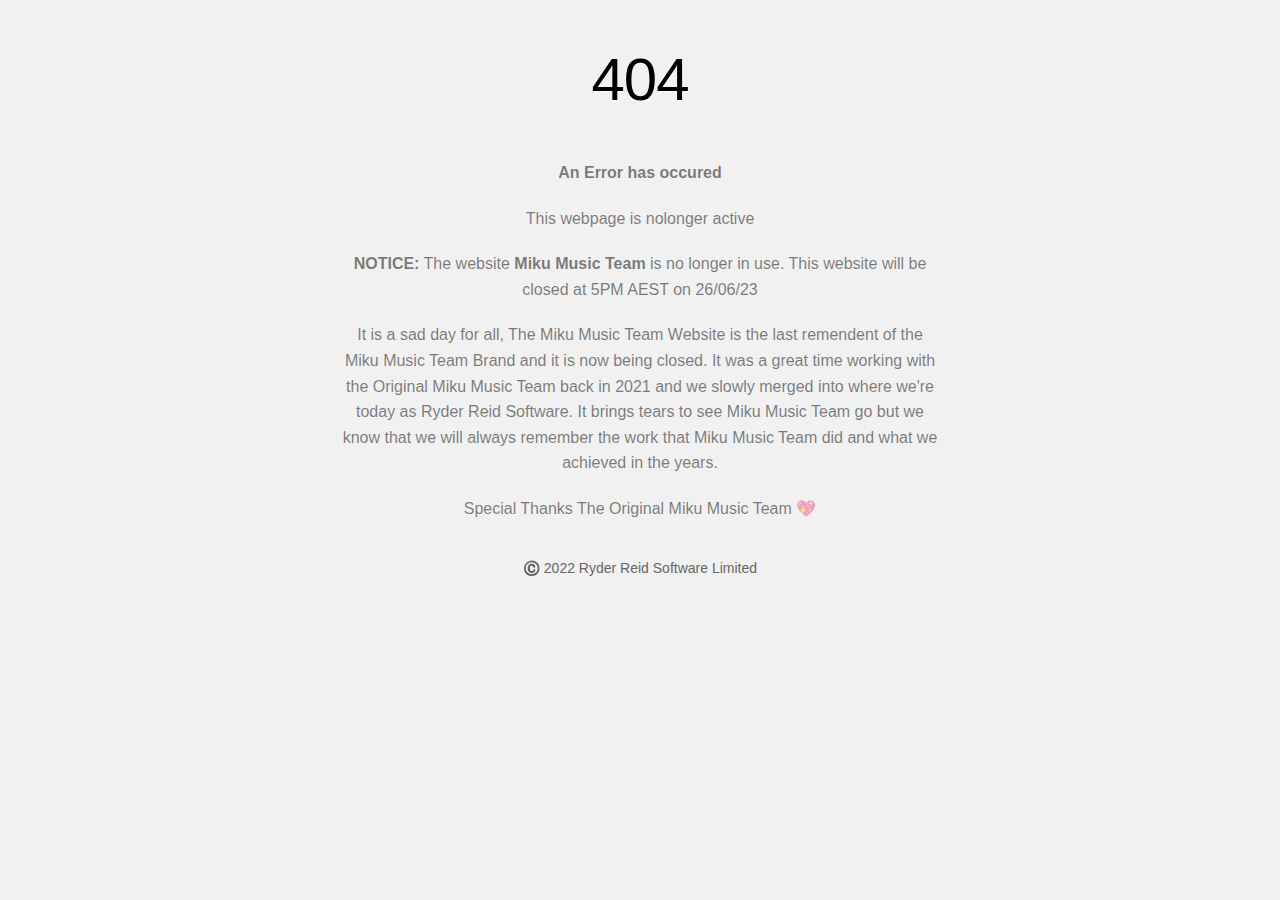
<file: index.html>
<!DOCTYPE html>
<html>

<head>
  <meta http-equiv="Content-Type" content="text/html; charset=UTF-8">

  <meta http-equiv="Content-Security-Policy"
    content="default-src &#39;none&#39;; style-src &#39;unsafe-inline&#39;; img-src data:; connect-src &#39;self&#39;">
  <link rel="icon" type="image/x-icon" href="../assets/png/logo.png">
  <title>404 - Miku Music Team</title>
  <style type="text/css" media="screen">
    body {
      background-color: #f1f1f1;
      margin: 0;
      font-family: "Helvetica Neue", Helvetica, Arial, sans-serif;
    }

    .container {
      margin: 50px auto 40px auto;
      width: 600px;
      text-align: center;
    }

    a {
      color: #4183c4;
      text-decoration: none;
    }

    a:hover {
      text-decoration: underline;
    }

    h1 {
      width: 800px;
      position: relative;
      left: -100px;
      letter-spacing: -1px;
      line-height: 60px;
      font-size: 60px;
      font-weight: 100;
      margin: 0px 0 50px 0;
      text-shadow: 0 1px 0 #fff;
    }

    p {
      color: rgba(0, 0, 0, 0.5);
      margin: 20px 0;
      line-height: 1.6;
    }

    ul {
      list-style: none;
      margin: 25px 0;
      padding: 0;
    }

    li {
      display: table-cell;
      font-weight: bold;
      width: 1%;
    }

    #suggestions {
      margin-top: 35px;
      color: #ccc;
    }

    #suggestions p {
      color: #666666;
      font-weight: 200;
      font-size: 14px;
      margin: 0 10px;
    }
  </style>
</head>

<body>

  <div class="container">

    <h1>404</h1>
    <p><strong>An Error has occured</strong></p>

    <p>
      This webpage is nolonger active
    </p>
    <p>
      <strong>NOTICE:</strong> The website <strong>Miku Music Team</strong> is no longer in use. This website will be
      closed at 5PM AEST on 26/06/23
    </p>
    <p>
      It is a sad day for all, The Miku Music Team Website is the last remendent of the Miku Music Team Brand and it is
      now being closed. It was a great time working with the Original Miku Music Team back in 2021 and we slowly merged into 
      where we're today as Ryder Reid Software. It brings tears to see Miku Music Team go but we know that we will always remember
      the work that Miku Music Team did and what we achieved in the years.
    </p>
    <p>Special Thanks The Original Miku Music Team 💖</p>

        <div id="suggestions">
          <p><strong>©️ 2022 Ryder Reid Software Limited</strong></p>
        </div>
</body>

</html>
</file>
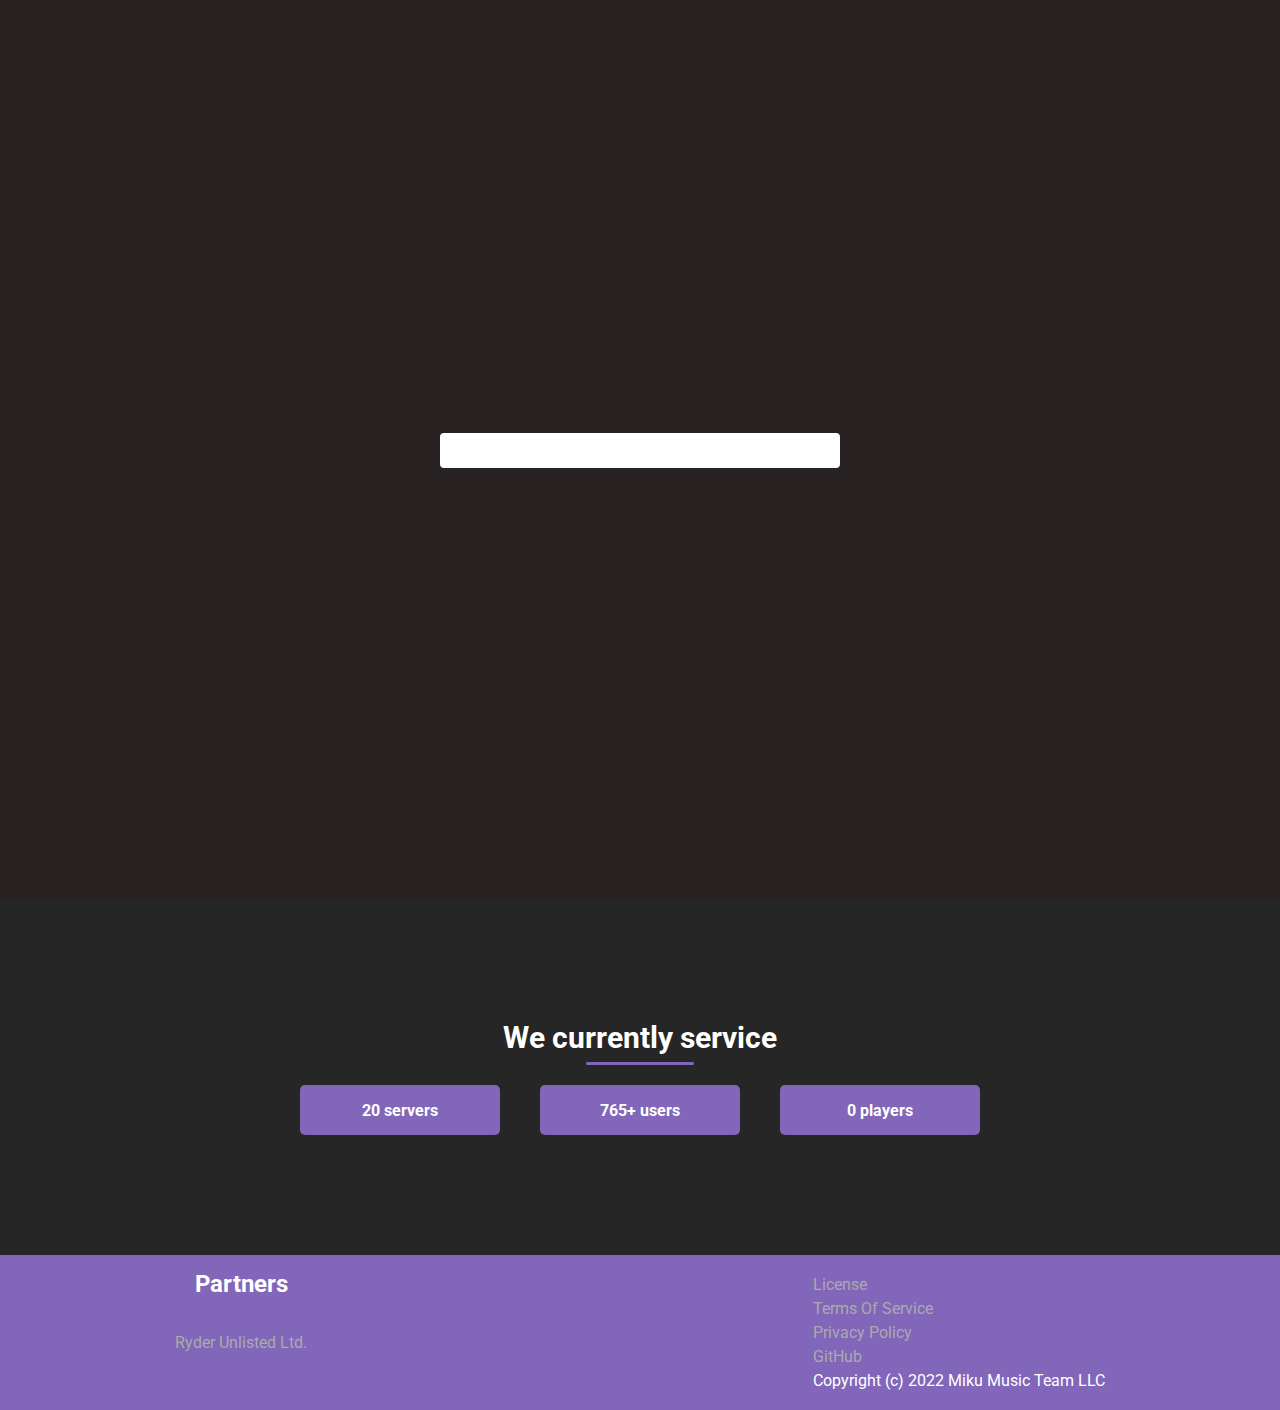
<file: 1.html>
<!DOCTYPE html>
<html>
<head>
	<meta charset="utf-8">
	<title>Miku Music Team LLC</title>
	<meta name="viewport" content="width=device-width, initial-scale=1.0">
	<!-- you can change the website icon by change the href link -->
	<link rel="icon" type="image/png" href="./img/images.jpg">

	<!-- css -->
	<link rel="stylesheet" type="text/css" href="./css/coloring.css">
	<link rel="stylesheet" type="text/css" href="./css/style.css">
	<link rel="stylesheet" type="text/css" href="./css/txtformatting.css">
	<link rel="stylesheet" type="text/css" href="./css/shadow.css">
	<link rel="stylesheet" type="text/css" href="./css/loading.css">
	<!-- css end -->

	<!-- font awesome -->
	<link rel="stylesheet" href="https://cdnjs.cloudflare.com/ajax/libs/font-awesome/6.0.0-beta2/css/all.min.css" integrity="sha512-YWzhKL2whUzgiheMoBFwW8CKV4qpHQAEuvilg9FAn5VJUDwKZZxkJNuGM4XkWuk94WCrrwslk8yWNGmY1EduTA==" crossorigin="anonymous" referrerpolicy="no-referrer" />
</head>
<body class="on">
	<div class="loading" id="loading-box">
		<div class="loading-item"><div class="loading-progress"></div></div>
	</div>

	<main class="main">
		<!-- navbar -->
		<div class="navbar">
			<div class="container">
				<div class="navbar-nav">
					<div class="navbar-brand">
						<!-- You can change it with Image if you want. -->
						<span class="navbar-brand-txt"><a class="txt-bold type-1" href="/">Miku Music Team LLC</a></span>
						<a class="txt" href="/">ㅤ</a>
						<a class="txt" href="/">est 2021</a>
					</div>

					<span class="navbar-toggler" id="toggler"><i onclick="toggleNavbar(this)" class="fas fa-bars"></i></span>

					<div class="navs" id="navs">
						<div class="navs-item notbtn"><a href="./miku" class="txt-uppercase">MikuBot</a></div>
					    <div class="navs-item notbtn"><a href="#services" class="txt-uppercase">Services</a></div>
						<div class="navs-item notbtn"><a href="https://github.com/Miku-Music-Team" class="txt-uppercase">GitHub</a></div> 
						<div class="navs-item notbtn"><a href="https://discord.com/invite/NBV6jb87mA" class="txt-uppercase">Support</a></div>
						<!--<div class="navs-item"><a href="#"><button class="btn txt-uppercase shadow-sm">Login</button></a></div>  -->
					</div>
				</div>
			</div>
		</div>

		<!-- navbar end -->		

		<!-- jumbotron -->
		<div class="jumbotron">
			<div class="container">
				<div class="jumbotron-items">
					<div class="jumbotron-item">
						<span class="jumbotron-t">DisPrompt</span>
						<p class="jumbotron-d">Coming Soon</p>
						<div class="jumbotron-buttons">
							<button class="btn blue"><a href='https://disprompt.mikumusicteam.cf/'>Website</a></button>
							<button class="btn" ><a>Download Coming Soon</a></button>
						</div>
					</div>
					<div class="jumbotron-item">
						<img src="./img/1564-badge-developer.ico" alt="image">
					</div>
				</div>
			</div>
		</div>
		<!-- jumbotron end -->
		<span class="scroll-down"><i class="fas fa-arrow-down"></i></span>
	</main>
	
		<!-- features -->

		<!-- features end -->

	<!-- services -->
	<div class="services-box">
		<h1 class="services-t" id="services">We currently service</h1>
		<div class="container">
			<div class="services">
				<div class="service">
					<span><i class="fas fa-server"></i> 20 servers</span>
				</div>
				<div class="service">
					<span><i class="fas fa-users"></i> 765+ users</span>
				</div>
				<div class="service">
					<span><i class="fas fa-gamepad"></i> 0 players</span>
				</div>
			</div>
		</div>
	</div>
	<!-- services end -->

	<!-- footer -->
	<div class="footer">
		<div class="container">
			<div class="footer-items">
				<div class="footer-item">
					<span>Partners</span>
					<ul class="footer-ul">
						<li><a href="https://www.lumiere.tk"></a></li>
						<li><a href="https://www.ryderunlisted.ml">Ryder Unlisted Ltd.</a></li>
					</ul>
				</div>				
				<div class="footer-item">
					<ul class="footer-ul">
						<li><a href="https://github.com/Miku-Music-Team/Miku-Music-Team-License/blob/main/LICENSE">License</a></li>
						<li><a href="./terms-of-service">Terms Of Service</a></li>
						<li><a href="./privacypolicy">Privacy Policy</a></li>
						<li><a href="https://github.com/Miku-Music-Team">GitHub</a></li>
						<li>Copyright (c) 2022 Miku Music Team LLC</li>
					</ul>
				</div>
			</div>
		</div>
	</div>
	<!-- footer end -->

	<script type="text/javascript" src="./js/script.js"></script>
</body>
</html>
</file>
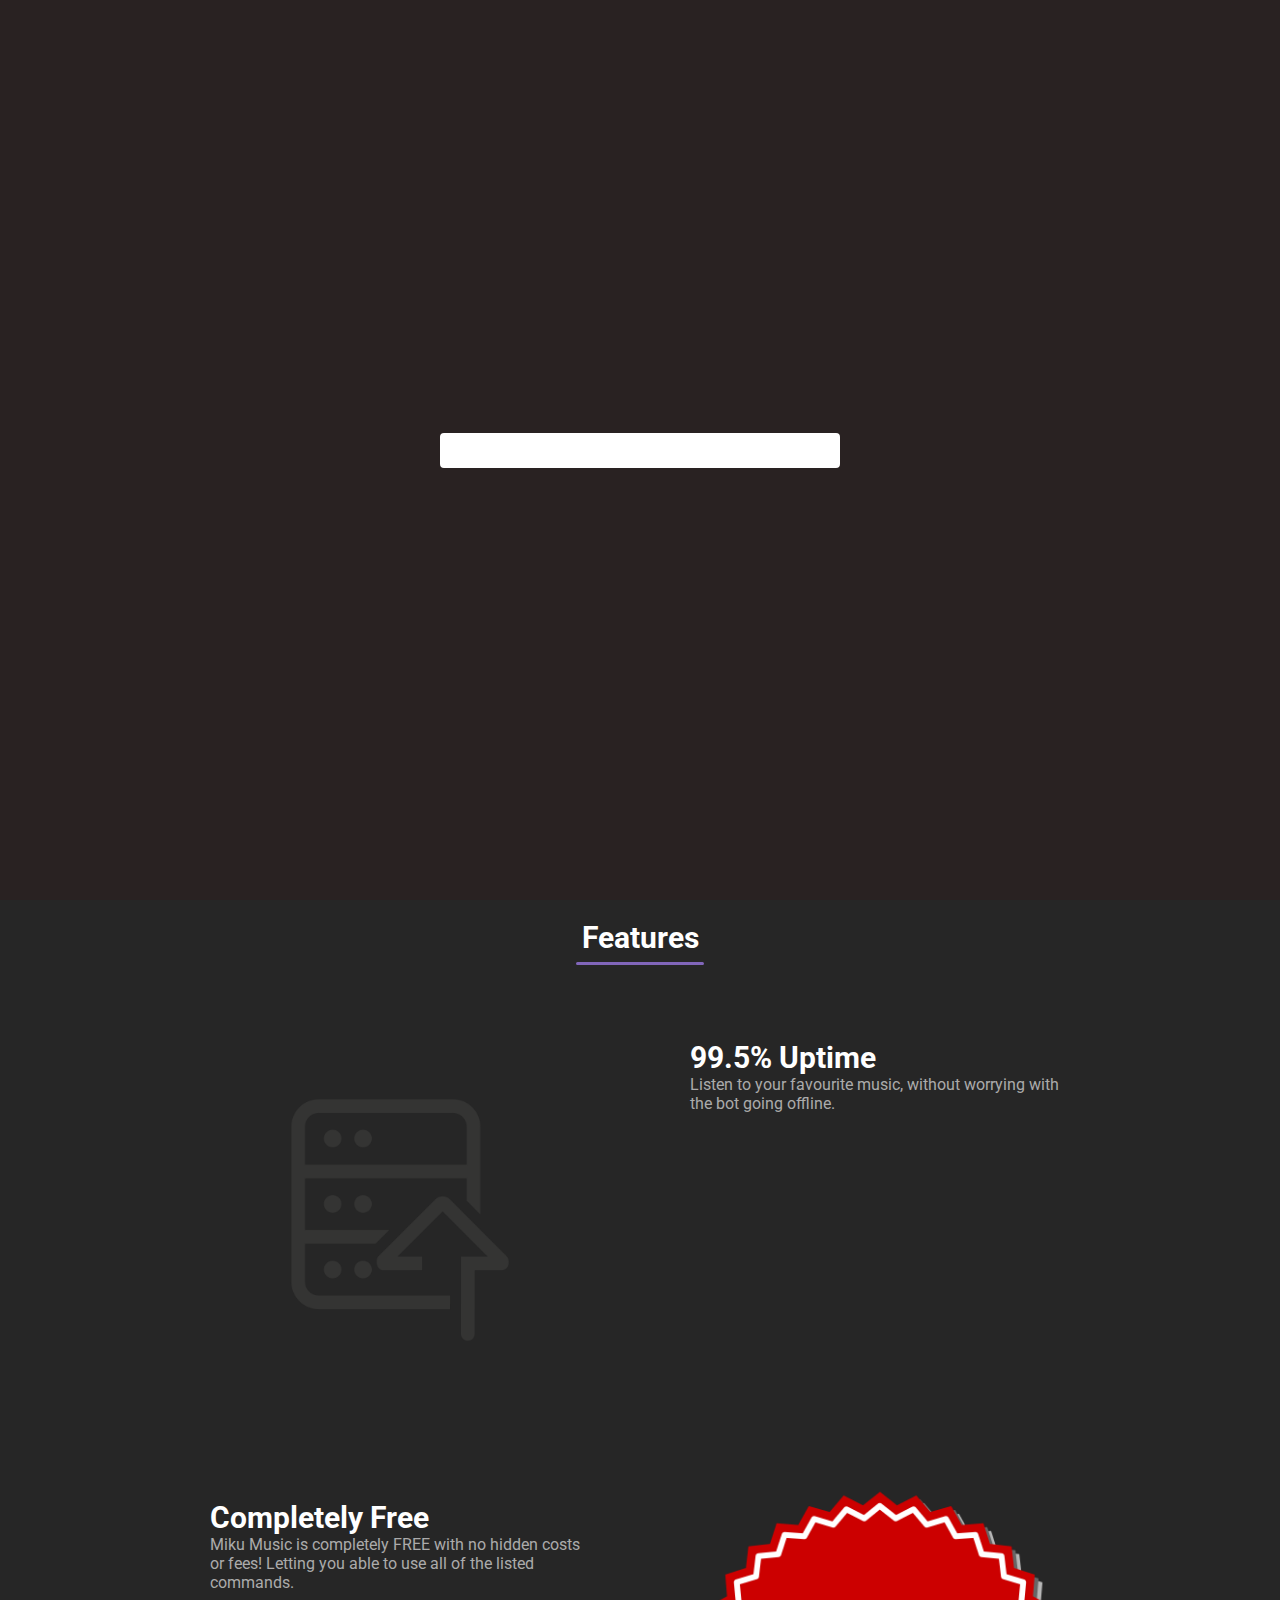
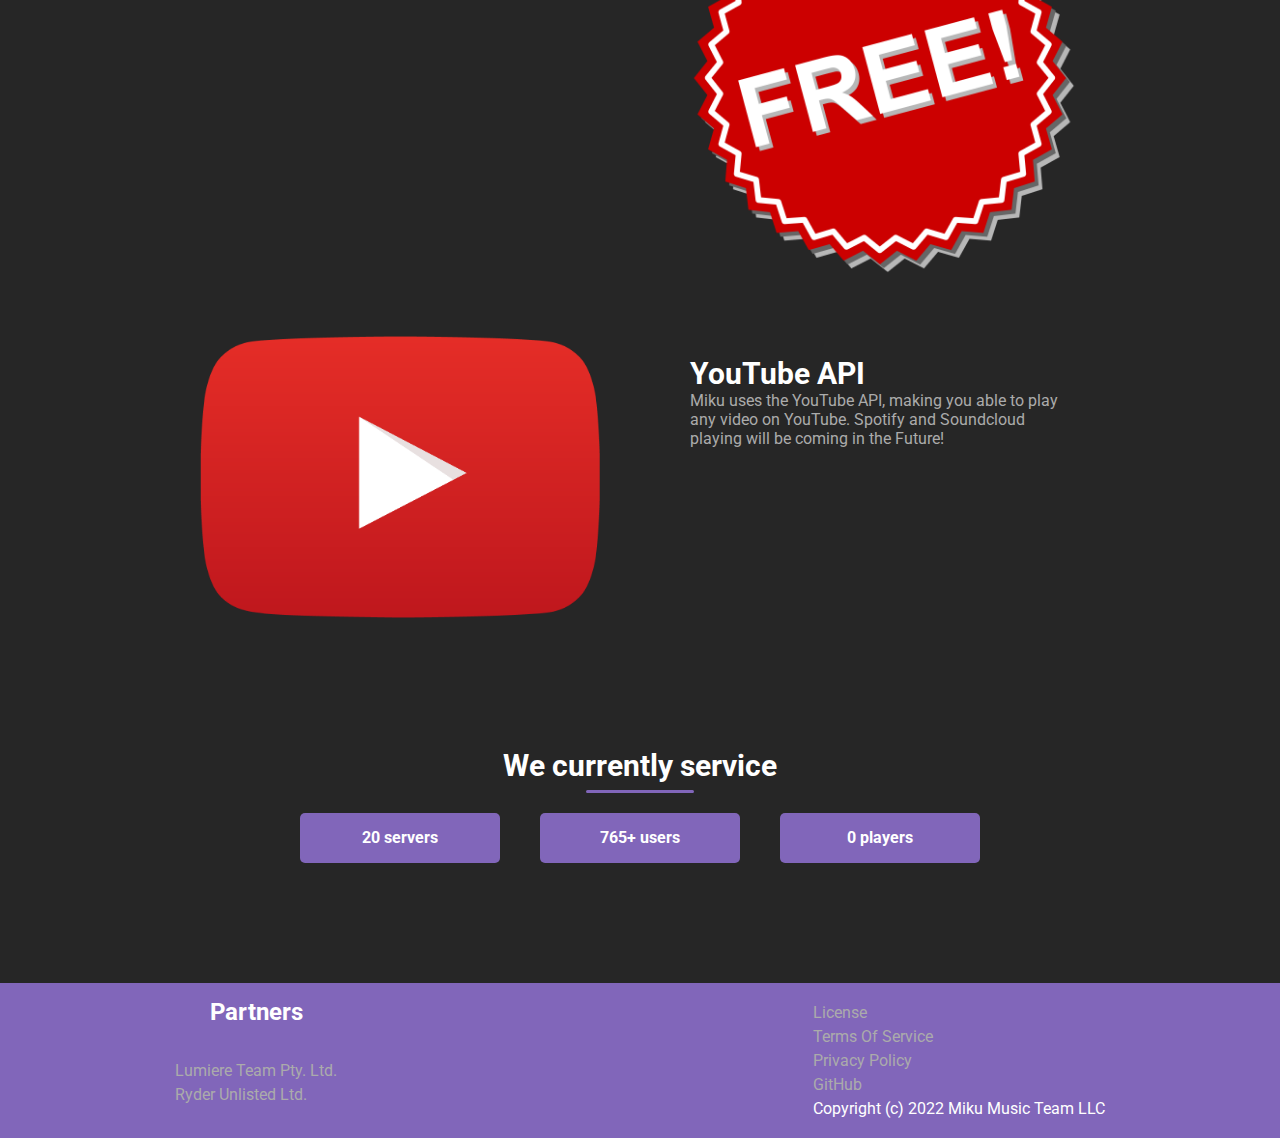
<file: miku.html>
<!DOCTYPE html>
<html>
<head>
	<meta charset="utf-8">
	<title>Miku Music Team LLC</title>
	<meta name="viewport" content="width=device-width, initial-scale=1.0">
	<!-- you can change the website icon by change the href link -->
	<link rel="icon" type="image/png" href="./img/images.jpg">

	<!-- css -->
	<link rel="stylesheet" type="text/css" href="./css/coloring.css">
	<link rel="stylesheet" type="text/css" href="./css/style.css">
	<link rel="stylesheet" type="text/css" href="./css/txtformatting.css">
	<link rel="stylesheet" type="text/css" href="./css/shadow.css">
	<link rel="stylesheet" type="text/css" href="./css/loading.css">
	<!-- css end -->

	<!-- font awesome -->
	<link rel="stylesheet" href="https://cdnjs.cloudflare.com/ajax/libs/font-awesome/6.0.0-beta2/css/all.min.css" integrity="sha512-YWzhKL2whUzgiheMoBFwW8CKV4qpHQAEuvilg9FAn5VJUDwKZZxkJNuGM4XkWuk94WCrrwslk8yWNGmY1EduTA==" crossorigin="anonymous" referrerpolicy="no-referrer" />
</head>
<body class="on">
	<div class="loading" id="loading-box">
		<div class="loading-item"><div class="loading-progress"></div></div>
	</div>

	<main class="main">
		<!-- navbar -->
		<div class="navbar">
			<div class="container">
				<div class="navbar-nav">
					<div class="navbar-brand">
						<!-- You can change it with Image if you want. -->
						<span class="navbar-brand-txt"><a class="txt-bold type-1" href="/">Miku Music Team LLC</a></span>
						<a class="txt" href="/">ㅤ</a>
						<a class="txt" href="/">est 2021</a>
					</div>

					<span class="navbar-toggler" id="toggler"><i onclick="toggleNavbar(this)" class="fas fa-bars"></i></span>

					<div class="navs" id="navs">
						<div class="navs-item notbtn"><a href="https://mikumusicteam.cf" class="txt-uppercase">Back to MainPage</a></div>
					    <div class="navs-item notbtn"><a href="#services" class="txt-uppercase">Services</a></div> 
						<div class="navs-item notbtn"><a href="https://github.com/Miku-Music-Team" class="txt-uppercase">GitHub</a></div> 
						<div class="navs-item notbtn"><a href="https://discord.com/invite/NBV6jb87mA" class="txt-uppercase">Support</a></div>
						<!--<div class="navs-item"><a href="#"><button class="btn txt-uppercase shadow-sm">Login</button></a></div>  -->
					</div>
				</div>
			</div>
		</div>

		<!-- navbar end -->		

		<!-- jumbotron -->
		<div class="jumbotron">
			<div class="container">
				<div class="jumbotron-items">
					<div class="jumbotron-item">
						<span class="jumbotron-t">Miku Bot has been updated and released!</span>
						<p class="jumbotron-d">Try it out Today!</p>
						<div class="jumbotron-buttons">
							<button class="btn blue" onclick="location.href='#features'">Features</button>
							<button class="btn" ><a href="https://discord.com/api/oauth2/authorize?client_id=925721188548886588&permissions=8&scope=bot%20applications.commands">Invite</a></button>
						</div>
					</div>
					<div class="jumbotron-item">
						<img src="./img/Untitled+630.png" alt="image">
					</div>
				</div>
			</div>
		</div>
		<!-- jumbotron end -->
		<span class="scroll-down"><i class="fas fa-arrow-down"></i></span>
	</main>
	
		<!-- features -->
		<div class="features-box">
			<h1 class="features-t" id="features">Features</h1>
			<div class="container">
				<div class="features">
					<div class="feature">
						<img class="feature-img" src="./img/uptime.png"></img>
						<div class="feature-info">
							<h2 class="feature-info-t">99.5% Uptime</h2>
							<p class="feature-info-d">Listen to your favourite music, without worrying with the bot going offline.</p>
						</div>
					</div>
					<div class="feature">
						<img class="feature-img" src="./img/free.png"></img>
						<div class="feature-info">
							<h2 class="feature-info-t">Completely Free</h2>
							<p class="feature-info-d">Miku Music is completely FREE with no hidden costs or fees! Letting you able to use all of the listed commands.</p>
						</div>
					</div>
					<div class="feature">
						<img class="feature-img" src="./img/ytlogo.png"></img>
						<div class="feature-info">
							<h2 class="feature-info-t">YouTube API</h2>
							<p class="feature-info-d">Miku uses the YouTube API, making you able to play any video on YouTube. Spotify and Soundcloud playing will be coming in the Future!</p>
						</div>
					</div>
				</div>
			</div>
		</div>
		<!-- features end -->

	<!-- services -->
	<div class="services-box">
		<h1 class="services-t" id="services">We currently service</h1>
		<div class="container">
			<div class="services">
				<div class="service">
					<span><i class="fas fa-server"></i> 20 servers</span>
				</div>
				<div class="service">
					<span><i class="fas fa-users"></i> 765+ users</span>
				</div>
				<div class="service">
					<span><i class="fas fa-gamepad"></i> 0 players</span>
				</div>
			</div>
		</div>
	</div>
	<!-- services end -->

	<!-- footer -->
	<div class="footer">
		<div class="container">
			<div class="footer-items">
				<div class="footer-item">
					<span>Partners</span>
					<ul class="footer-ul">
						<li><a href="https://www.lumiere.tk">Lumiere Team Pty. Ltd.</a></li>
						<li><a href="https://www.ryderunlisted.ml">Ryder Unlisted Ltd.</a></li>
					</ul>
				</div>				
				<div class="footer-item">
					<ul class="footer-ul">
						<li><a href="https://github.com/Miku-Music-Team/Miku-Music-Team-License/blob/main/LICENSE">License</a></li>
						<li><a href="./terms-of-service">Terms Of Service</a></li>
						<li><a href="./privacypolicy">Privacy Policy</a></li>
						<li><a href="https://github.com/Miku-Music-Team">GitHub</a></li>
						<li>Copyright (c) 2022 Miku Music Team LLC</li>
					</ul>
				</div>
			</div>
		</div>
	</div>
	<!-- footer end -->

	<script type="text/javascript" src="./js/script.js"></script>
</body>
</html>
</file>
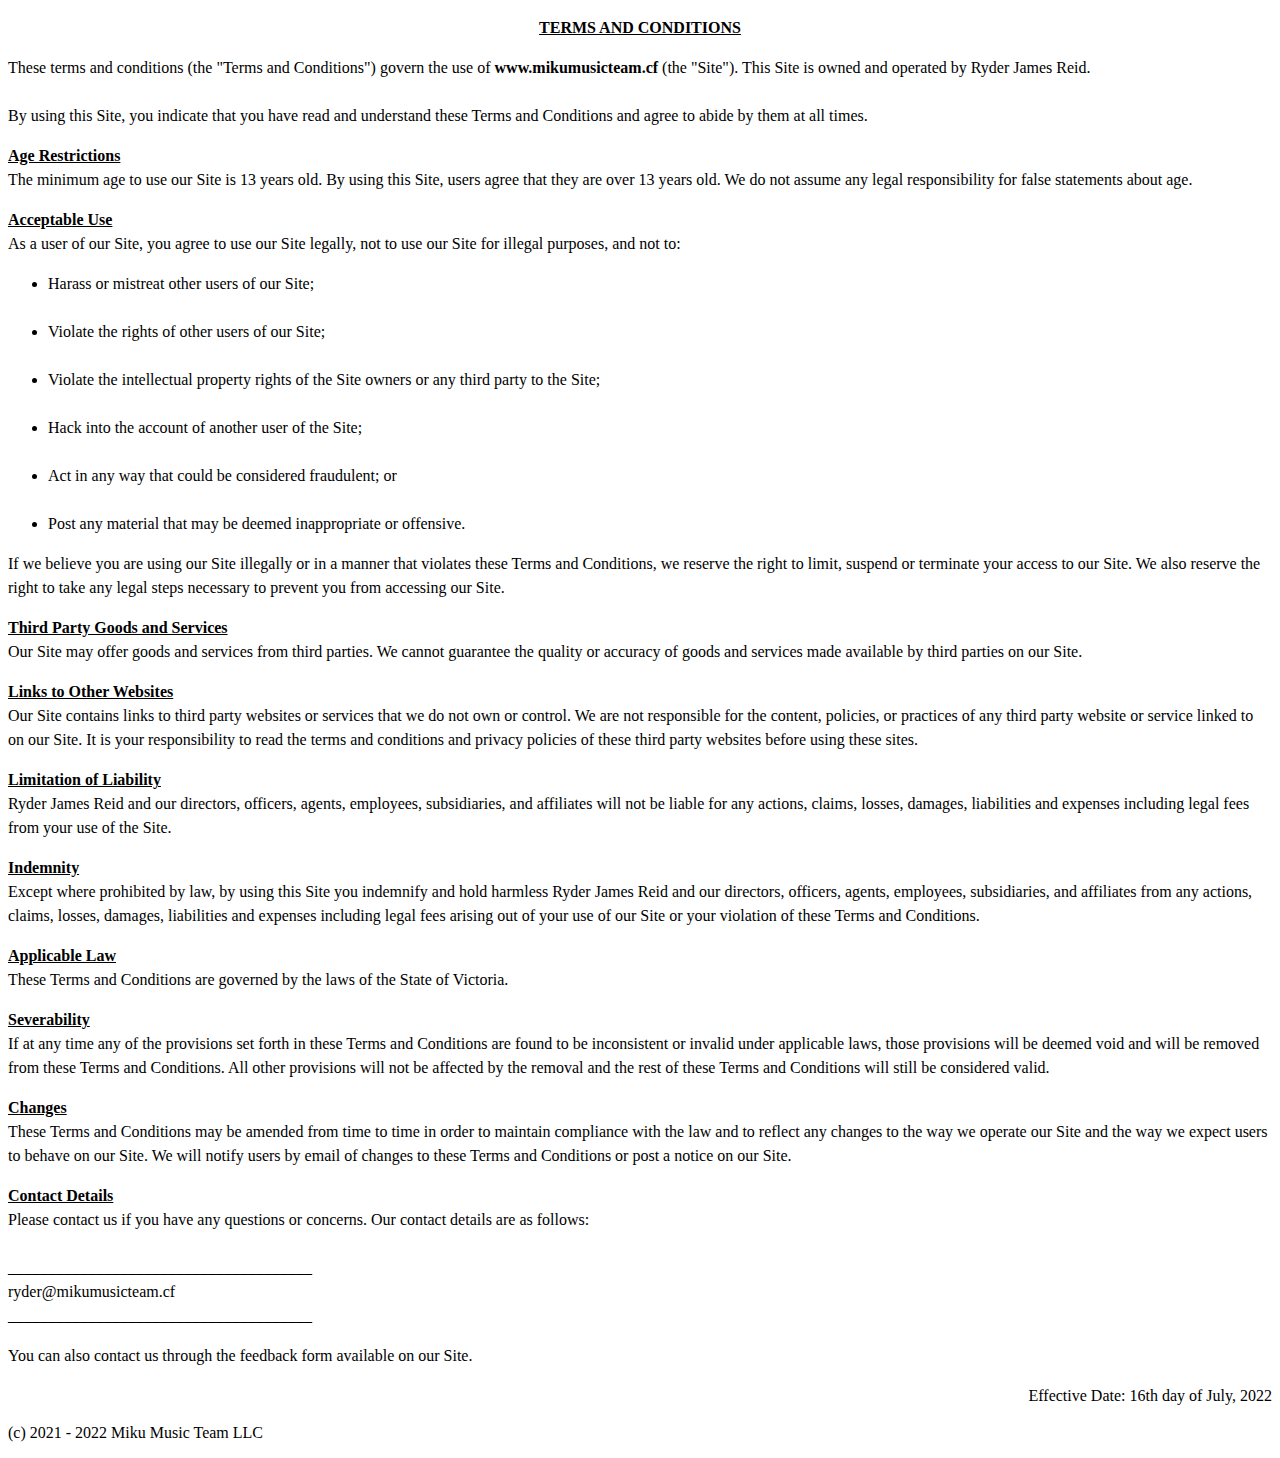
<file: terms-of-service.html>
<!DOCTYPE html><html>

<title>TOS - Miku Music Team LLC</title>

	<p style="line-height:18.0pt;font-size:12.0pt;line-height:18.0pt;font-family:Times New Roman;color:#000000;text-align:Center;"><span style="font-style:normal;font-weight:bold;text-decoration:underline;">TERMS AND CONDITIONS</span>
	</p>
	<p style="line-height:18.0pt;font-size:12.0pt;line-height:18.0pt;font-family:Times New Roman;color:#000000;text-align:Left;">These terms and conditions (the &quot;Terms and Conditions&quot;) govern the use of <span style="font-style:normal;font-weight:bold;">www.mikumusicteam.cf</span> (the &quot;Site&quot;). This Site is owned and operated by Ryder James Reid.<br/><br/>By using this Site, you indicate that you have read and understand these Terms and Conditions and agree to abide by them at all times.
	</p><div>
	</p></div><div>
	<p style="line-height:18.0pt;font-size:12.0pt;line-height:18.0pt;font-family:Times New Roman;color:#000000;text-align:Left;"><span style="font-style:normal;font-weight:bold;text-decoration:underline;">Age Restrictions</span><br/>The minimum age to use our Site is 13 years old. By using this Site, users agree that they are over 13 years old. We do not assume any legal responsibility for false statements about age.
	</p></div><div>
	<p style="line-height:18.0pt;font-size:12.0pt;line-height:18.0pt;font-family:Times New Roman;color:#000000;text-align:Left;"><span style="font-style:normal;font-weight:bold;text-decoration:underline;">Acceptable Use</span><br/>As a user of our Site, you agree to use our Site legally, not to use our Site for illegal purposes, and not to:
	</p>
	<ul style="line-height:18.0pt;font-size:12.0pt;line-height:18.0pt;font-family:Times New Roman;color:#000000;list-style:disc;">
		<li style="margin-bottom:18.0pt;" value="1"><span>Harass or mistreat other users of our Site;</span><span style="color:#000000;"><br/></span>
		</li>
		<li style="margin-bottom:18.0pt;" value="2"><span>Violate the rights of other users of our Site;</span><span style="color:#000000;"><br/></span>
		</li>
		<li style="margin-bottom:18.0pt;" value="3"><span>Violate the intellectual property rights of the Site owners or any third party to the Site;</span><span style="color:#000000;"><br/></span>
		</li>
		<li style="margin-bottom:18.0pt;" value="4"><span>Hack into the account of another user of the Site;</span><span style="color:#000000;"><br/></span>
		</li>
		<li style="margin-bottom:18.0pt;" value="5"><span>Act in any way that could be considered fraudulent; or</span><span style="color:#000000;"><br/></span>
		</li>
		<li style="margin-bottom:0.0pt;" value="6"><span>Post any material that may be deemed inappropriate or offensive.</span><span style="color:#000000;"><br/></span>
		</li>
	</ul>
	<p style="line-height:18.0pt;font-size:12.0pt;line-height:18.0pt;font-family:Times New Roman;color:#000000;text-align:Left;">If we believe you are using our Site illegally or in a manner that violates these Terms and Conditions, we reserve the right to limit, suspend or terminate your access to our Site. We also reserve the right to take any legal steps necessary to prevent you from accessing our Site.
	</p></div><div>
	<p style="line-height:18.0pt;font-size:12.0pt;line-height:18.0pt;font-family:Times New Roman;color:#000000;text-align:Left;"><span style="font-style:normal;font-weight:bold;text-decoration:underline;">Third Party Goods and Services</span><br/>Our Site may offer goods and services from third parties. We cannot guarantee the quality or accuracy of goods and services made available by third parties on our Site.
	</p></div><div>
	<p style="line-height:18.0pt;font-size:12.0pt;line-height:18.0pt;font-family:Times New Roman;color:#000000;text-align:Left;"><span style="font-style:normal;font-weight:bold;text-decoration:underline;">Links to Other Websites</span><span style="text-decoration:underline;"><br/></span>Our Site contains links to third party websites or services that we do not own or control. We are not responsible for the content, policies, or practices of any third party website or service linked to on our Site. It is your responsibility to read the terms and conditions and privacy policies of these third party websites before using these sites.
	</p></div><div>
	<p style="line-height:18.0pt;font-size:12.0pt;line-height:18.0pt;font-family:Times New Roman;color:#000000;text-align:Left;"><span style="font-style:normal;font-weight:bold;text-decoration:underline;">Limitation of Liability</span><br/>Ryder James Reid and our directors, officers, agents, employees, subsidiaries, and affiliates will not be liable for any actions, claims, losses, damages, liabilities and expenses including legal fees from your use of the Site.
	</p></div><div>
	<p style="line-height:18.0pt;font-size:12.0pt;line-height:18.0pt;font-family:Times New Roman;color:#000000;text-align:Left;"><span style="font-style:normal;font-weight:bold;text-decoration:underline;">Indemnity</span><br/>Except where prohibited by law, by using this Site you indemnify and hold harmless Ryder James Reid and our directors, officers, agents, employees, subsidiaries, and affiliates from any actions, claims, losses, damages, liabilities and expenses including legal fees arising out of your use of our Site or your violation of these Terms and Conditions.
	</p></div><div>
	<p style="line-height:18.0pt;font-size:12.0pt;line-height:18.0pt;font-family:Times New Roman;color:#000000;text-align:Left;"><span style="font-style:normal;font-weight:bold;text-decoration:underline;">Applicable Law</span><br/>These Terms and Conditions are governed by the laws of the State of Victoria.
	</p></div><div>
	<p style="line-height:18.0pt;font-size:12.0pt;line-height:18.0pt;font-family:Times New Roman;color:#000000;text-align:Left;"><span style="font-style:normal;font-weight:bold;text-decoration:underline;">Severability</span><br/>If at any time any of the provisions set forth in these Terms and Conditions are found to be inconsistent or invalid under applicable laws, those provisions will be deemed void and will be removed from these Terms and Conditions. All other provisions will not be affected by the removal and the rest of these Terms and Conditions will still be considered valid.
	</p></div><div>
	<p style="line-height:18.0pt;font-size:12.0pt;line-height:18.0pt;font-family:Times New Roman;color:#000000;text-align:Left;"><span style="font-style:normal;font-weight:bold;text-decoration:underline;">Changes</span><br/>These Terms and Conditions may be amended from time to time in order to maintain compliance with the law and to reflect any changes to the way we operate our Site and the way we expect users to behave on our Site. We will notify users by email of changes to these Terms and Conditions or post a notice on our Site.
	</p></div><div>
	<p style="line-height:18.0pt;font-size:12.0pt;line-height:18.0pt;font-family:Times New Roman;color:#000000;text-align:Left;"><span style="font-style:normal;font-weight:bold;text-decoration:underline;">Contact Details</span><br/>Please contact us if you have any questions or concerns. Our contact details are as follows:<br/><br/>______________________________________<br/>ryder@mikumusicteam.cf<br/>______________________________________
	</p>
	<p style="line-height:18.0pt;font-size:12.0pt;line-height:18.0pt;font-family:Times New Roman;color:#000000;text-align:Left;">You can also contact us through the feedback form available on our Site.
	</p></div>
	<p style="line-height:18.0pt;font-size:12.0pt;line-height:18.0pt;font-family:Times New Roman;color:#000000;text-align:Right;">Effective Date: 16th day of July, 2022
	</p></div><div class="LDCopyright">
						<p>(c) 2021 - 2022 Miku Music Team LLC</p>
					</div>
				</div>
			</div>
		</div>
	</div>
</div>
				</div>
			</div>
		</div>
	</div>
</div>
</body>
</html>
</file>
<file: css/coloring.css>
:root {
	/* 
	* this is primary color, applied on:
	* background, underline
	 */
	--primary: #262626;
	--primary-disabled: #292222;
	/*
	* this is secondary color, applied on:
	* text, border
	*/
	--secondary: white;
	--secondary-disabled: #ababab;
	/*
	* this is third color, applied on:
	* button, 
	*/
	--third: #8166ba;
	--third-disabled: #8166ba;
	/*
	* other colors, used on random object.
	*/
	--o1: #5d2cc7;
	--o1-disabled: #5d2cc7;
}
</file>
<file: css/style.css>
/*
* font - from google font
* https://fonts.google.com/
*/

@import url('https://fonts.googleapis.com/css2?family=Roboto:wght@300&display=swap');

* {
	margin: 0;
	padding: 0;
	color: var(--secondary);
	font-size: 16px;
	font-family: 'Roboto', sans-serif;
	box-sizing: border-box;
	text-decoration: none;
}

html, body {
	scroll-behavior: smooth;
}

body {
	background-color: var(--primary);
}

body.on {
	overflow: hidden !important;
}

.btn {
	border: none;
	background-color: var(--third);
	padding: 10px 30px;
	border-radius: 4px;
	cursor: pointer;
	transition: 0.2s;
}

.btn:hover {
	background-color: var(--third-disabled);
}

.btn.blue {
	background-color: var(--o1);
}

.btn.blue:hover {
	background-color: var(--o1-disabled);
}

.container {
	max-width: 1000px;
	margin: 0 auto;
	padding: 0 20px;
}

.main {
	height: 100vh;
}

.scroll-down {
	display: flex;
	justify-content: center;
	margin-top: 50px;
	animation: scrolldown 1s infinite;
}

.scroll-down i {
	font-size: 24px;
}

/* navbar */
.navbar-nav  {
	display: flex;
	justify-content: space-between;
	margin: 20px;
}

.navbar-toggler {
	display: none;
	position: absolute;
	z-index: 5;
	right: 0;
	top: 0;
	margin: 20px;
}

.navbar-toggler i {
	font-size: 30px;
}

.navbar-brand {
	display: flex;
	align-items: center;
}

.navbar-brand-txt a {
	font-size: 24px;
	letter-spacing: 1px;
}

.navs {
	display: flex;
	align-items: center;
}

.navs .navs-item {
	margin: 0px 10px;
	padding: 10px;
	font-weight: bold;
}

.navs .navs-item a {
	font-size: 14px;
	color: var(--secondary-disabled);
}

.navs .navs-item a:hover {
	color: var(--secondary);
}

.navs .navs-item a button {
	font-size: 14px;
}

.navs .navs-item.notbtn {
	margin: 0px 10px;
	transition: 0.3s;
	padding: 10px;
	border-radius: 4px;
	cursor: pointer;
}

.navs .navs-item.notbtn:hover {
	/*transform: scale(1.1);*/
	font-weight: bold;
	background-color: rgb(0,0,0,0.3);
}
.navs .navs-item.notbtn:focus {
	/*transform: scale(1.1);*/
	font-weight: bold;
	background-color: rgb(0,0,0,0.1);
	border-radius: 4px;	
}

.navs-item .btn {
	font-weight: bold;
}
/* navbar end */

/* jumbotron */
.jumbotron {
	margin-top: 100px;
}

.jumbotron-items {
	display: flex;
	justify-content: space-between;
}

.jumbotron-items .jumbotron-item {
	max-width: 450px;
}

.jumbotron-items .jumbotron-item img {
	width: 300px;
	height: auto;
}

.jumbotron-item .jumbotron-t {
	font-size: 30px;
	font-weight: bold;
	text-align: right;
	width: 100%;
}

.jumbotron-item .jumbotron-d {
	margin-top: 15px;
	font-size: 20px;
	color: var(--secondary-disabled);
}

.jumbotron-item .jumbotron-buttons {
	margin-top: 30px;
}

.jumbotron-item .jumbotron-buttons button {
	margin: 10px 5px;
}
/* jumbotron end */

/* features */
.features-box .features-t {
	font-size: 30px;
	text-align: center;
	margin-bottom: 25px;
}

.features-box .features-t::after {
	content: "";
	display: block;
	border-bottom: 3px solid var(--third);
	width: 10%;
	margin: 0 auto;
	border-radius: 50px;
	margin-top: 7px;
	min-width: 70px;
}

.features {
	display: flex;
	flex-direction: column;
	align-items: center;
	justify-content: center;
}


.features .feature {
	display: flex;
	width: 100%;
	justify-content: space-between;
	margin: 30px 0;
}

.features .feature:nth-child(2) {
	flex-direction: row-reverse;
}

.feature .feature-img {
	width: 100%;
	max-width: 400px;
	margin: 0 auto;
}

.feature .feature-info {
	max-width: 400px;
	border-radius: 5px;
	padding: 10px;
	margin: 10px auto;
}

.feature .feature-info .feature-info-d {
	color: var(--secondary-disabled)
}

.feature .feature-info .feature-info-t {
	font-size: 30px;
	font-weight: bold;
}
/* features end */

/* services */
.services-box {
	margin: 100px;
}

.services-box h1 {
	font-size: 30px;
	text-align: center;
}

.services-box h1::after {
	content: "";
	display: block;
	border-bottom: 3px solid var(--third);
	width: 10%;
	margin: 0 auto;
	border-radius: 50px;
	margin-top: 7px;
	min-width: 70px;	
}

.services {
	display: flex;
	flex-wrap: wrap;
	justify-content: center;
}

.service {
	width: 200px;
	height: 50px;
	background-color: var(--third);
	display: flex;
	justify-content: center;
	align-items: center;
	border-radius: 5px;
	margin: 20px;
}

.service span {
	font-weight: bold;
}
/* services end */

/* footer */
.footer {
	margin-top: 100px;
	background-color: var(--third);
}

.footer .container span {
	font-size: 24px;
	font-weight: bold;
	text-align: center;
	width: 100%;
	display: block;
	padding: 15px;
}

.footer-items {
	display: flex;
	flex-wrap: wrap;
	justify-content: space-between;
}

.footer-item ul {
	list-style: none;
	padding: 15px;
	margin: 0;
}

.footer-ul li {
	margin: 5px 0;
}

.footer-ul li a {
	color: var(--secondary-disabled);
}

.footer-ul li a:hover {
	color: var(--secondary);
}
/* footer end */

/* media query - responsive website */

/* mobile */
@media (max-width: 992px) {

	/* navbar mobile version */
	.navbar-toggler {
		display: block;
	}

	.navs {
		flex-direction: column;
		background-color: var(--primary-disabled);
		transform: translateX(110%);
		position: fixed;
		z-index: 2;
		top: 0;
		bottom: 0;
		right: 0;
		left: 0;
		transition: 1s;
		justify-content: center;
		align-items: center;
	}

	.navs.on {
		transform: translateX(0%);
		overflow: hidden;
	}

	.navs .navs-item {
		width: 100%;
		text-align: center;
		margin: 10px 0px;
	}

	.navs-item a button {
		width: 100%;
	}

	.jumbotron-items {
		justify-content: center;
	}

	.jumbotron-items .jumbotron-item {
		text-align: center;
	}

	.jumbotron-items .jumbotron-item img {
		display: none;
	}
	/* navbar mobile version end */

	/* features mobile version */
	.features-box .features-t {
		font-size: 20px;
		text-align: center;
	}

	.feature-info .feature-info-t, .feature-info .feature-info-d {
		text-align: center;
	}

	.features .feature {
		flex-direction: column;
	}`````

	.features .feature:nth-child(2) {
		flex-direction: column;
	}
	/* features mobile version end */

	/* services mobile version */
	.services-box h1 {
		font-size: 20px;
	}
	/* services mobile version end */

}

/* key frames */
@keyframes scrolldown {
	20% {
		transform: translateY(0px);
	}
	40% {
		transform: translateY(10px);
	}
	60% {
		transform: translateY(0px);
	}
	80% {
		transform: translateY(10px);
	}
	100% {
		transform: translateY(0px);
	}
}
</file>
<file: css/txtformatting.css>
/* uppercase */
.txt-uppercase {
	text-transform: uppercase !important;
}

.txt-bold {
	font-weight: bold !important;
}

.txt-bold .type-1 {
	font-weight: 900;
}
</file>
<file: css/shadow.css>
.shadow-sm {
	box-shadow: 0px 0px 20px 0px rgba(0,0,0,0.54);
-webkit-box-shadow: 0px 0px 20px 0px rgba(0,0,0,0.54);
-moz-box-shadow: 0px 0px 20px 0px rgba(0,0,0,0.54);
}

.shadow-sm-2 {
	box-shadow: 4px 4px 20px 0px rgba(0,0,0,0.54);
-webkit-box-shadow: 4px 4px 20px 0px rgba(0,0,0,0.54);
-moz-box-shadow: 4px 4px 20px 0px rgba(0,0,0,0.54);
}

.shadow-md {
	box-shadow: 0px 0px 40px 5px rgba(0,0,0,0.52);
-webkit-box-shadow: 0px 0px 40px 5px rgba(0,0,0,0.52);
-moz-box-shadow: 0px 0px 40px 5px rgba(0,0,0,0.52);
}

.shadow-md-2 {
	box-shadow: 4px 4px 40px 5px rgba(0,0,0,0.52);
-webkit-box-shadow: 4px 4px 40px 5px rgba(0,0,0,0.52);
-moz-box-shadow: 4px 4px 40px 5px rgba(0,0,0,0.52);
}
</file>
<file: css/loading.css>
.loading {
	display: flex;
	position: fixed;
	top: 0;
	right: 0;
	left: 0;
	bottom: 0;
	background-color: var(--primary-disabled);
	z-index: 15;
	align-items: center;
	transition: 0.5s;
}

.loading.off {
	transform: translateX(101%);
}

.loading-item {
	border: 4px solid var(--secondary);
	height: 35px;
	border-radius: 4px;
	width: 100%;
	max-width: 400px;
	margin: 0 auto;
	display: flex;
	transition: 1s;
}

.loading-progress {
	background-color: var(--secondary);
	width: 100%;
	max-width: 400px;
	display: block;
	animation: loadingprogress 1.5s;
}


@keyframes loadingprogress {
	0% {
		width: 0%;
	}
	5% {
		width: 2%;
	}
	7% {
		width: 10%;
	}
	10% {
		width: 20%;
	}
	25% {
		width: 25%;
	}
	50% {
		width: 50%;
	}
	60% {
		width: 70%;
	}
	80% {
		width: 75%;
	}
	100% {
		width: 100%;
	}
}
</file>
